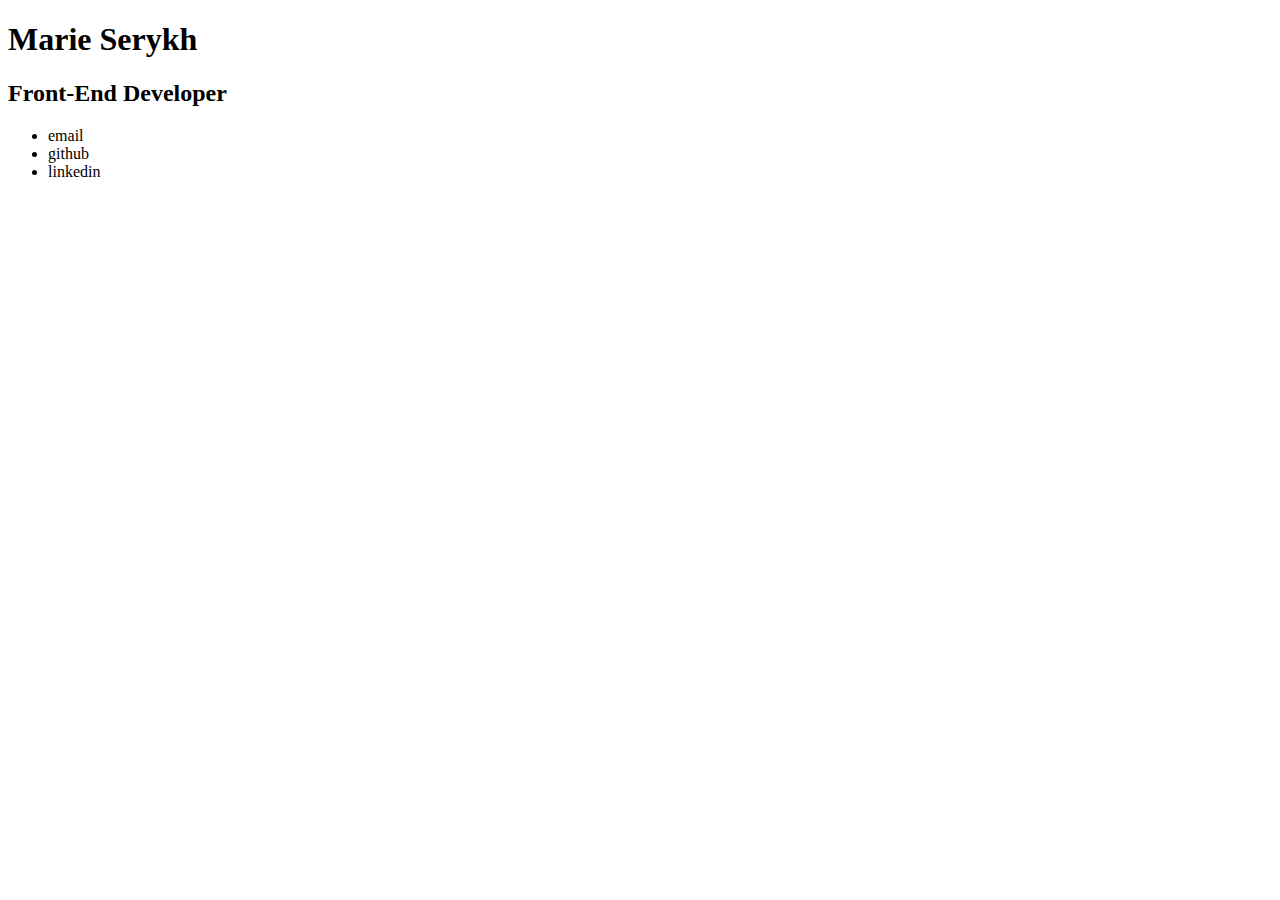
<file: index.html>
<!DOCTYPE html>
<html lang="en">
  <head>
    <meta charset="UTF-8" />
    <meta name="viewport" content="width=device-width, initial-scale=1.0" />
    <title>CV: Marie Serykh, Front-End Developer</title>
  </head>
  <body>
    <header>
        <h1>Marie Serykh</h1>
        <h2>Front-End Developer</h2>
        <ul class="contact">
            <li class="email">email</li>
            <li class="github">github</li>
            <li class="linkedin">linkedin</li>
        </ul>
    </header>
    <section class="experience"></section>
    <section class="education"></section>
    <section class="technologies"></section>
    <section class="projects"></section>
    <footer></footer>
  </body>
</html>
</file>
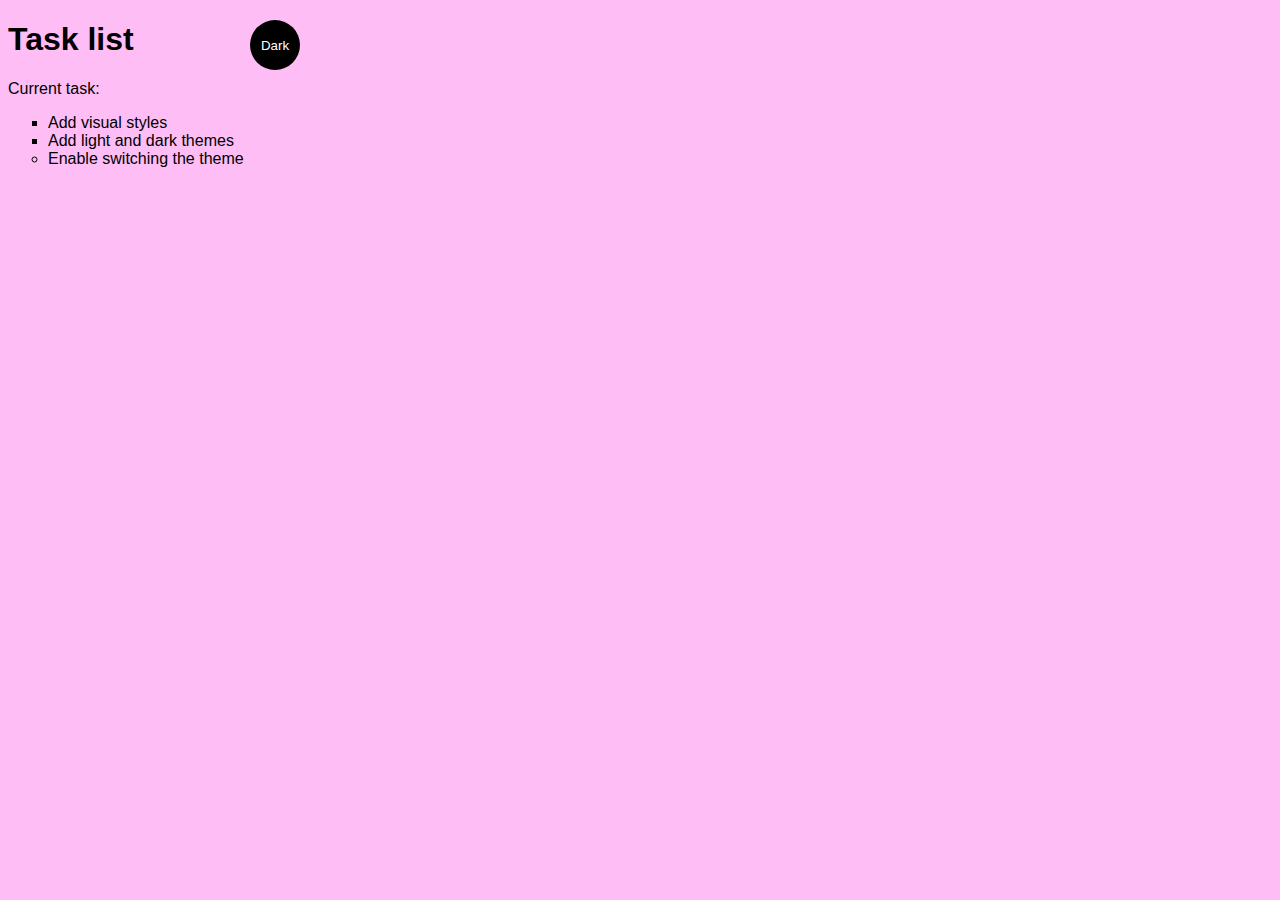
<file: ms-website/index.html>
<!DOCTYPE html>
<html lang="en">
<head>
    <meta charset="UTF-8">
    <meta name="viewport" content="width=device-width, initial-scale=1.0">
    <title>Simple Website</title>
    <link rel="stylesheet" href="main.css">
</head>
<body class="light-theme">
    <h1>Task list</h1>
    <p id="msg">Current task:</p>
    <ul>
        <li class="list">Add visual styles</li>
        <li class="list">Add light and dark themes</li>
        <li>Enable switching the theme</li>
    </ul>
    <div>
        <button class="btn">Dark</button>
    </div>
    <script src="app.js"></script>
    <noscript>You need to enable JavaScript to view the full site.</noscript>
</body>
</html>
</file>
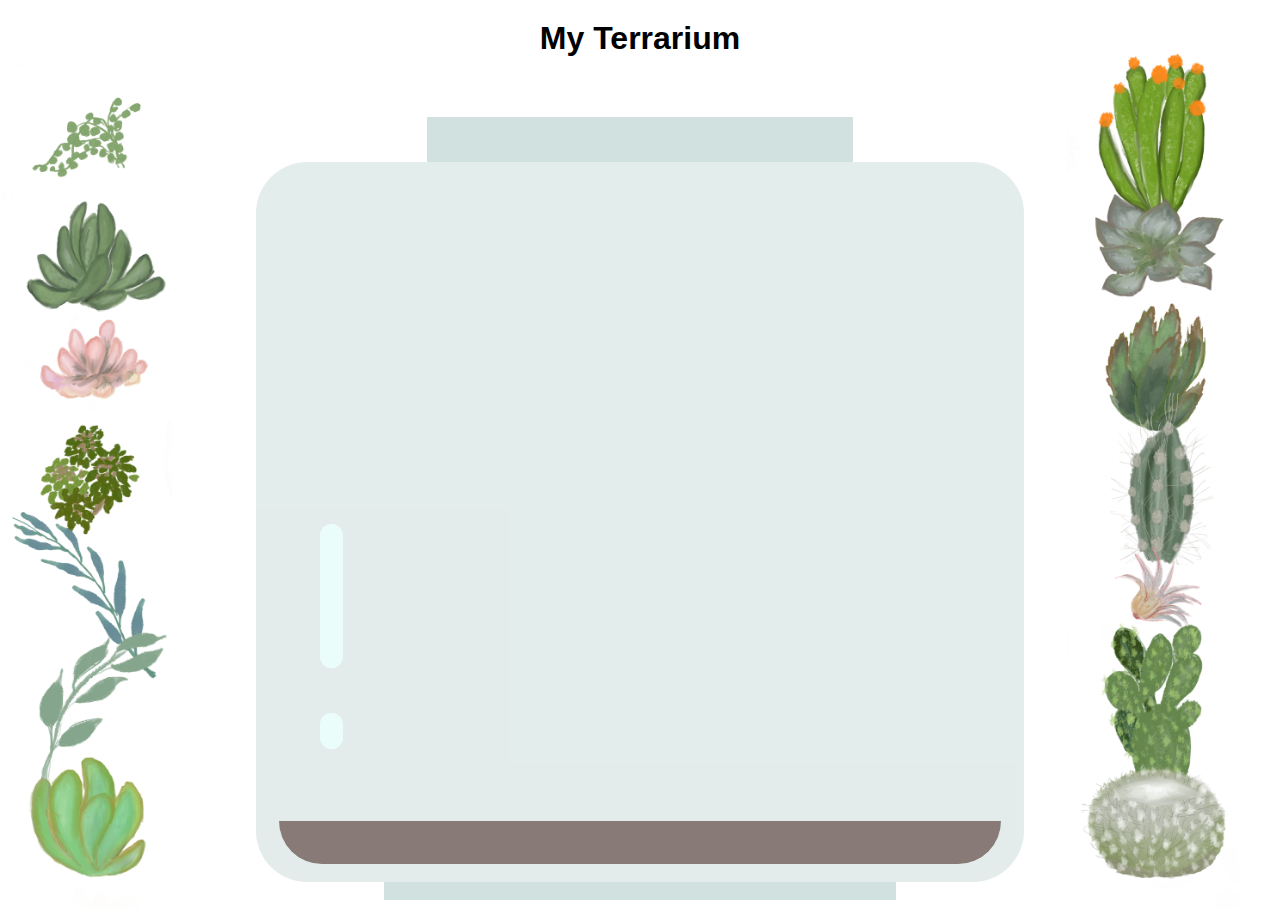
<file: terrarium/index.html>
<!DOCTYPE html>
<html lang="en">
  <head>
    <meta charset="UTF-8" />
    <meta http-equiv="X-UA-Compatible" content="IE=edge" />
    <meta name="viewport" content="width=device-width, initial-scale=1.0" />
    <title>Welcome to my Virtual Terrarium</title>
    <link rel="stylesheet" href="style.css" />
    <script src="./script.js" defer></script>
  </head>
  <body>
    <main id="page">
      <h1 class="page-header">My Terrarium</h1>
      <div id="left-container" class="container">
        <figure class="plant-holder">
          <img
            src="./images/plant1.png"
            alt="String of pearls plant without a flower"
            class="plant"
            id="plant1"
          />
        </figure>
        <figure class="plant-holder">
          <img
            src="./images/plant2.png"
            alt="Panda plant without a flower"
            class="plant"
            id="plant2"
          />
        </figure>
        <figure class="plant-holder">
          <img
            src="./images/plant3.png"
            alt="Red succulent wwithout a flower"
            class="plant"
            id="plant3"
          />
        </figure>
        <figure class="plant-holder">
          <img
            src="./images/plant4.png"
            alt="Green booshy plant without a flower"
            class="plant"
            id="plant4"
          />
        </figure>
        <figure class="plant-holder">
          <img
            src="./images/plant5.png"
            alt="Eucalyptus branch"
            class="plant"
            id="plant5"
          />
        </figure>
        <figure class="plant-holder">
          <img
            src="./images/plant6.png"
            alt="Green tree branch"
            class="plant"
            id="plant6"
          />
        </figure>
        <figure class="plant-holder">
          <img
            src="./images/plant7.png"
            alt="Green crassula plant without a flower"
            class="plant"
            id="plant7"
          />
        </figure>
      </div>
      <div id="terrarium" class="terrarium">
        <div class="jar-top"></div>
        <div class="jar-walls">
          <div class="jar-glossy-long"></div>
          <div class="jar-glossy-short"></div>
          <div class="dirt"></div>
        </div>
        <div class="jar-bottom"></div>
      </div>
      <div id="right-container" class="container">
        <figure class="plant-holder">
          <img
            src="./images/plant8.png"
            alt="Cactus with orange flowers"
            class="plant"
            id="plant8"
          />
        </figure>
        <figure class="plant-holder">
          <img
            src="./images/plant9.png"
            alt="purple haworthia"
            class="plant"
            id="plant9"
          />
        </figure>
        <figure class="plant-holder">
          <img
            src="./images/plant10.png"
            alt="Green plant without a flower"
            class="plant"
            id="plant10"
          />
        </figure>
        <figure class="plant-holder">
          <img
            src="./images/plant11.png"
            alt="Cactus without a flower"
            class="plant"
            id="plant11"
          />
        </figure>
        <figure class="plant-holder">
          <img
            src="./images/plant12.png"
            alt="Air plant"
            class="plant"
            id="plant12"
          />
        </figure>
        <figure class="plant-holder">
          <img
            src="./images/plant13.png"
            alt="Angel wing cactus"
            class="plant"
            id="plant13"
          />
        </figure>
        <figure class="plant-holder">
          <img
            src="./images/plant14.png"
            alt="Albiflora ball cactus"
            class="plant"
            id="plant14"
          />
        </figure>
      </div>
    </main>
  </body>
</html>
</file>
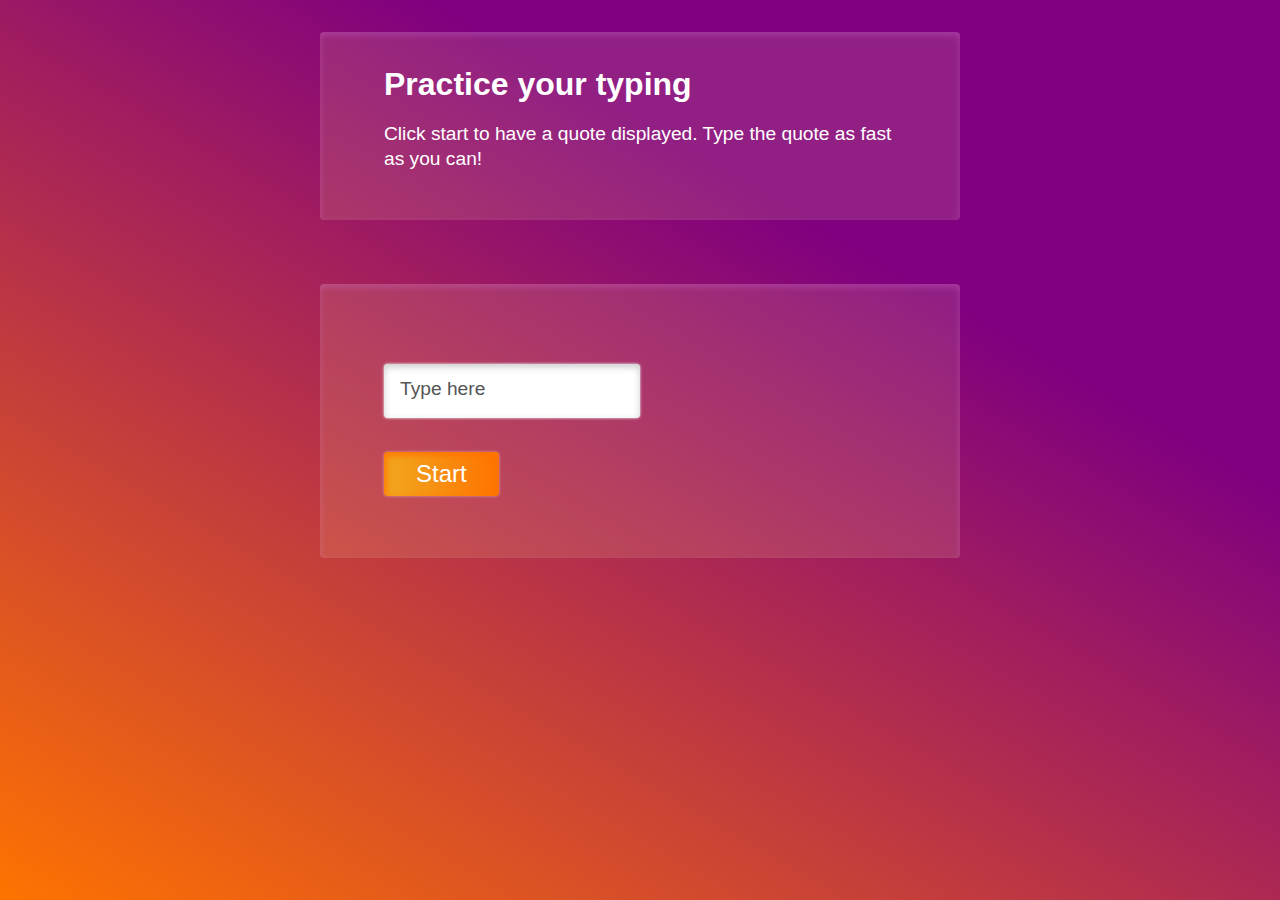
<file: typing-game/index.html>
<!DOCTYPE html>
<html lang="en">
  <head>
    <meta charset="UTF-8" />
    <meta name="viewport" content="width=device-width, initial-scale=1.0" />
    <title>Typing game</title>
    <link rel="stylesheet" href="style.css" />
  </head>
  <body>
    <div class="container">
      <h1>Practice your typing</h1>
      <p class="description">
        Click start to have a quote displayed. Type the quote as fast as you
        can!
      </p>
    </div>
    <div class="container">
      <p id="quote"></p>
      <p id="message"></p>
      <div>
        <input
          type="text"
          aria-label="current word"
          id="typed-value"
          required
        />
        <div class="label-box">
          <label>Type here</label>
        </div>
        <button type="button" id="start">Start</button>
      </div>
    </div>
    <script src="script.js"></script>
  </body>
</html>
</file>
<file: ms-website/main.css>
:root {
    --pink: #ffbdf6;
    --white: #ffffff;
    --black: #000000;
}

* {
    color: var(--fontColor);
    font-family: helvetica;
}

body {
    font-family: monospace;
    background: var(--bg);
}

li {
    list-style: circle;
}

.list {
    list-style: square;
}

.light-theme {
    --bg: var(--pink);
    --fontColor: var(--black);
    --btnBg: var(--black);
    --btnFontColor: var(--white);
    --btnShadow: 2px 2px 5px rgba(0, 0, 0, 0.5);
}

.dark-theme {
    --bg:var(--black);
    --fontColor: var(--pink);
    --btnBg: var(--white);
    --btnFontColor: var(--black);
    --btnShadow: var(--white);
    --btnShadow: 2px 2px 5px rgba(255, 255, 255, 0.85);

}

.btn {
    position: absolute;
    top: 20px;
    left: 250px;
    height: 50px;
    width: 50px;
    border-radius: 50%;
    border: none;
    color: var(--btnFontColor);
    background-color: var(--btnBg);
    transition: box-shadow 0.5s ease;
}

.btn:focus {
    outline-style: none;
}

.btn:hover {
    cursor: pointer;
    box-shadow: var(--btnShadow);
    transition: box-shadow 0.3s ease;
}
</file>
<file: terrarium/style.css>
html, figure {
  margin: 0;
}

body {
  margin: 0 auto;
  font-family: helvetica, arial, sans-serif;
  box-sizing: border-box;
  max-width: 1400px;
}

h1 {
  margin: 0 auto;
  padding: 20px 0;
  grid-row: 1;
  grid-column: 2 / 3;
}

#page {
  height: 100vh;
  display: grid;
  grid-template-columns: minmax(50px, 1fr) minmax(200px, 4fr) minmax(50px, 1fr);
  grid-template-rows: auto 1fr auto;
}

.container {
 grid-row: 1 / 3;
 align-content: center;
 margin: 1vh auto;
 height: 98vh;
 width: 100%;
}

.terrarium {
  grid-row: 2 / 3;
  grid-column: 2 / 3;
  display: flex;
  flex-direction: column;
  justify-content: flex-end;
  align-items: center;
  position: relative;
}

.plant-holder {
  height: 13%;
  position: relative;
}

.plant {
  position: absolute;
  max-height: 150%;
  max-width: 150%;
  z-index: 2;
}

.container picture:last-of-type img {
  margin-bottom: 0;
}

.jar-top {
  background-color:  #d1e1df;
  width: 50%;
  height: 5vh;
}

.jar-walls {
  background-color:  #d1e1df;
  width: 90%;
  height: 80vh;
  border-radius: 4vw;
  opacity: 0.6;
  display: flex;
  flex-direction: column;
  justify-content: flex-end;
  align-items: flex-start;
}

.jar-bottom {
  background-color: #d1e1df;
  width: 60%;
  height: 2vh; 
}

.dirt {
  height: 6%;
  width: 94%;
  background: #3a241d;
  border-radius: 0 0 5rem 5rem;
  margin: 0 auto;
  margin-bottom: 2vh;
}

.jar-glossy-long {
  height: 20%;
  width: 3%;
  background: #dffdfa;
  border-radius: 5rem;
  margin-left: 5vw;
  margin-bottom: 5vh;
}

.jar-glossy-short {
  height: 5%;
  width: 3%;
  background: #dffdfa;
  border-radius: 5rem;
  margin-left: 5vw;
  margin-bottom: 8vh;
}
</file>
<file: typing-game/style.css>
* {
  box-sizing: border-box;
}

html {
  margin: 0;
  padding: 0;
}

body {
  background: linear-gradient(30deg, #ff7300, purple 70%);
  color: white;
  font-family: sans-serif;
  min-height: 100vh;
  padding: 0;
  margin: 0 auto;
  display: flex;
  flex-direction: column;
}

.container {
  text-align: left;
  margin: 2rem auto;
  padding: 2rem 4rem;
  background-color: rgba(250, 217, 157, 0.15);
  box-shadow: inset 0 3px 7px 0 rgba(229, 142, 255, 0.25);
  width: 50vw;
  max-width: 800px;
  border-radius: 0.25rem;
}

h1 {
  font-size: 2rem;
  line-height: 1.3;
  margin: 0;
  margin-bottom: 1rem;
}

p {
  line-height: 1.3;
}

.description {
  margin: 0;
  margin-bottom: 1rem;
  font-size: 1.2rem;
}

#typed-value,
button {
  display: block;
  font-family: sans-serif;
  padding: 0.5rem;
  border-radius: 0.25rem;
  border: none;
  margin-bottom: 2rem;
}

.label-box {
  position: relative;
  width: 100%;
}

#typed-value {
  box-shadow: inset 0 3px 7px 0 #ccc, 0 0 3px 0 #fff;
  color: #555;
  padding: 1rem;
  width: 50%;
  font-size: 1.2rem;
}

label {
  position: absolute;
  top: -4.5rem;
  color: #555;
  font-size: 1.2rem;
  transition: 0.2s ease all;
  pointer-events: none;
  margin-left: 1rem;
}

#typed-value:focus ~ .label-box label,
#typed-value:valid ~ .label-box label {
  font-size: 1rem;
  transform: translateY(-2.5rem);
  color: #fff;
  margin-left: 0;
}

input:disabled {
  background-color: #ccc;
}

button:focus {
  outline: none;
}

#typed-value:focus {
  outline: none;
  box-shadow: inset 0 0 10px 2px rgba(153, 19, 70, 0.65);
}

button {
  background: linear-gradient(to right, #f1a820, #ff7300);
  padding: 0.5rem 2rem;
  color: white;
  box-shadow: inset 2px 3px 7px 0 #ff7300, 0 0 3px 0 rgba(255, 255, 255, 0.5);
  cursor: pointer;
  font-size: 1.5rem;
  transform: translateY(2px);
  transition: transform 0.3s ease;
}

button:hover {
  background: linear-gradient(to left, #f1a820, #ff7300);
  transform: translateY(-2px);
  transition: transform 0.5s ease;
}

button:active {
  background: #ff7300;
}

#quote {
  margin: 0 auto;
  font-size: 1.2rem;
  margin-bottom: 1rem;
}

#message {
  font-size: 1.2rem;
  margin-bottom: 3rem;
}

.highlight {
  background-color: yellow;
  color: black;
}

.error {
  background-color: lightcoral;
  color: red !important;
}
</file>
